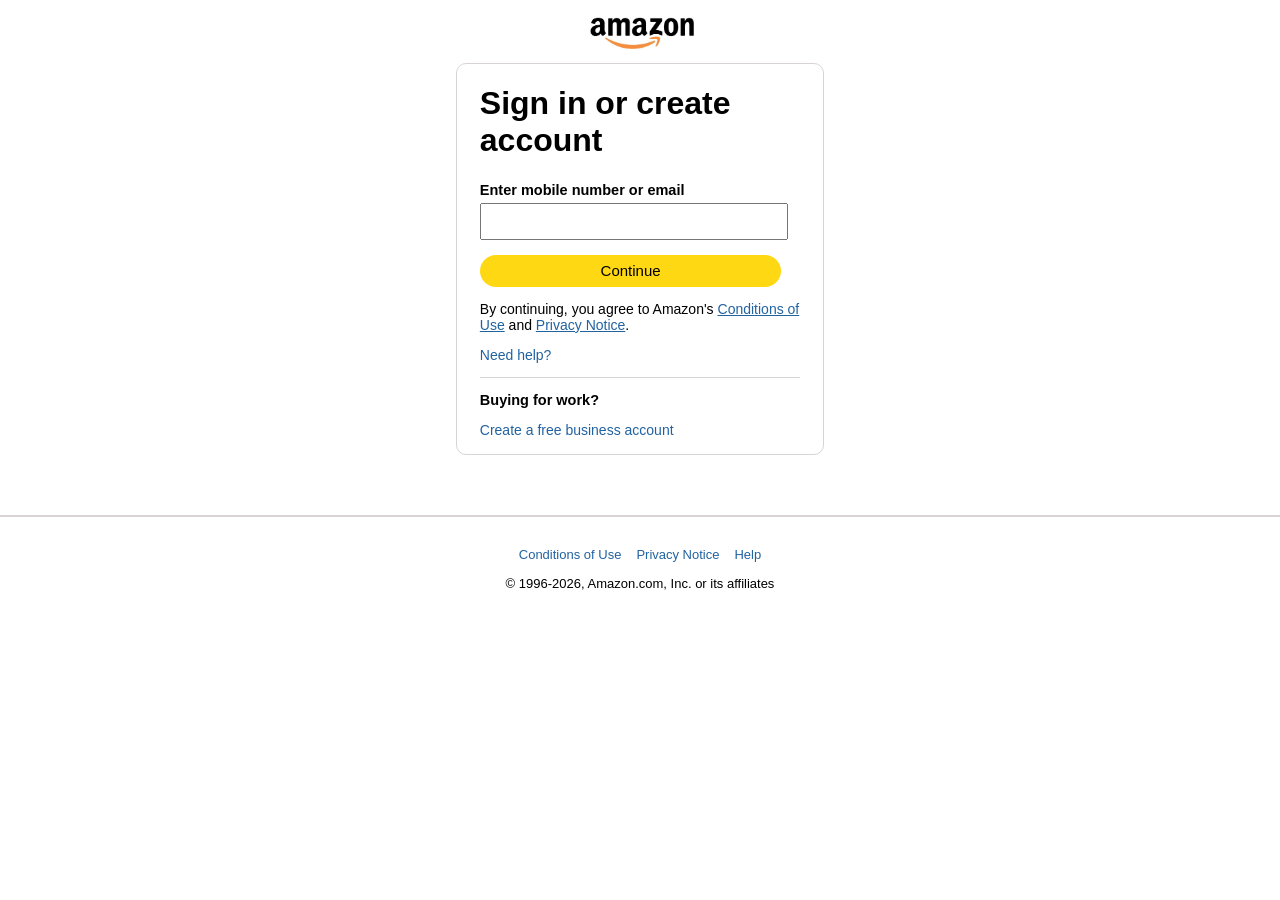
<file: signin.html>
<!DOCTYPE html>
<html lang="en">
<head>
    <meta charset="UTF-8">
    <meta name="viewport" content="width=device-width, initial-scale=1.0">
    <title>Account</title>
    <link rel="stylesheet" href="signin.css">
</head>
<body>
    <div class="amz-logo">
        <div class="logo"></div>
    </div>
    
    <div class="details">
        <h1>Sign in or create account</h1>
        <b>Enter mobile number or email</b>
        <div ><input class="phone-no"></div>

        <button>Continue</button>
        <p>By continuing, you agree to Amazon's <a href="#">Conditions of Use</a> and <a href="#">Privacy Notice</a>.</p>
        <p><a href="#" id="a1">Need help?</a></p>
        <div class="business-acc">
            <p><b>Buying for work?</b></p>
            <p><a href="#" id="a1">Create a free business account</a></p>
        </div>
    </div>
    <div class="footr">
        <div id="footr1">
            <a>Conditions of Use</a> <a>Privacy Notice</a> <a>Help</a>
        </div>
        <div id="footr2">© 1996-2026, Amazon.com, Inc. or its affiliates</div>
    </div>
</body>
</html>
</file>
<file: signin.css>
body{
    display: flex;
    flex-direction: column;
    justify-content: center;
    align-items: center;
    margin: 0;
}

.amz-logo{
    height: 31px;
    width: 1263.2px;
    display: flex;
    justify-content: center;
    margin-bottom: 32px;
}
.logo{
    background-image: url(images/amazon-logo-amazon-icon-free-free-vector.jpg);
    height: 60px;
    width: 133px;
    background-size: cover;
}

.details{
    border: 1.4px solid rgb(217, 212, 212);
    border-radius: 10px;
    padding: 0px 23px 20px;
    width: 320.4px;
    height: 370px;
    
}
h1{
    font-family: "Roboto", Arial;
}
b{
    font-size: 14.5px;
    font-family: "Roboto", Arial;
}
.phone-no{
    width: 300.6px;
    height: 31px;
    margin-top: 4px;
    
}
button{
    width: 301.6px;
    height: 32px;
    background-color: #FFD814;
    border-radius: 17px;
    border: 0px;
    margin-top: 15px;
    font-size: 15px;
    font-family: "Roboto", Arial;
}
button:hover{
    background-color: #F7CA00;
}
p{
    font-size: 14px;
    font-family: "Roboto", Arial;
}
a{
    color: #2162a1;
}
.business-acc{
    border-top: 1.2px solid rgb(217, 212, 212);
}
.business-acc p{
    font-family: "Roboto", Arial;
}
#a1{
    text-decoration: none;

}

.footr{
    height: 98px;
    width: 1536.2px;
    border-top: 2px solid rgb(217, 212, 212);
    margin-top:60px;
}
#footr1{
    display: flex;
    justify-content: center;
    gap: 15px;
    font-family: "Roboto", Arial;
    font-size: 13px;
    margin-top: 30px;
    margin-bottom: 14px;
}

#footr2{
    display: flex;
    justify-content: center;
    font-family: "Roboto", Arial;
    font-size: 13px;
}
</file>
